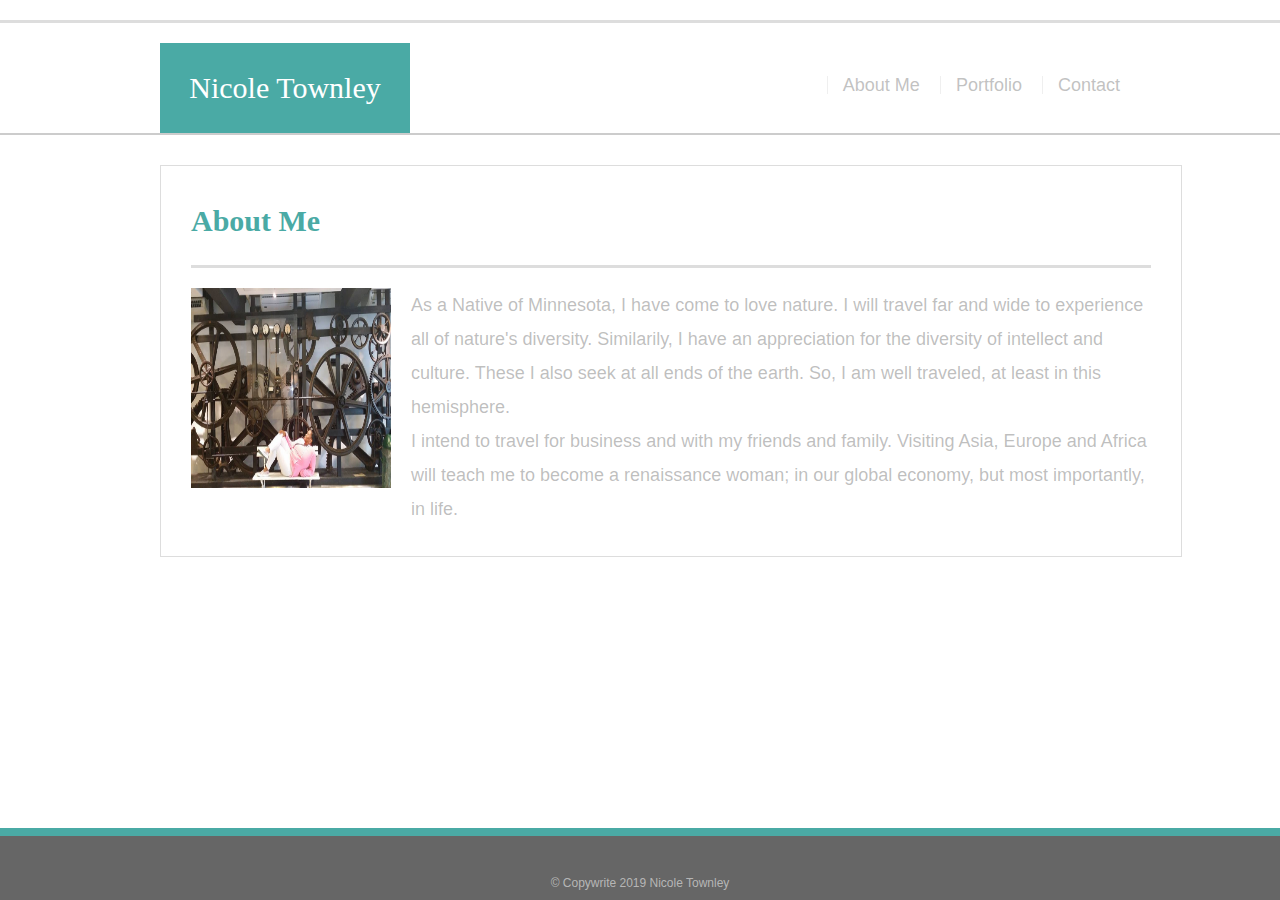
<file: index.html>
<!DOCTYPE html>
<html lang="en-us">

<head>
	<meta charset="UTF-8">
	<title>About Me</title>
	<!-- this is the link I need to put in through relative link to attach to my css file and the other pages -->
	<link rel="stylesheet" type="text/css" href="assets/css/reset.css">
	<link rel="stylesheet" type="text/css" href="assets/css/style.css">
</head>

<body>

	<!-- Im going to name the id in the header. Since it is my name, I will want to be able to place a specific style on the id, Hypothetically -->
	<header id="navline">
		<!-- within this header should be the four links "nicole townley" (this should be a link because anyone who clicks on it should be taken to about me???? check wiht tutor) along with all three pages (float right) that I think will need to float right -->
		<h1><strong></strong></h1>

		<!-- I dont know if I should style the page it seems if I use a div I can use css to syle it -->
		<style></style>
		<!-- Answer: syle tags are for internal css (if it were inside this html document) -->
		<!-- I put this in to use it for the first page about me page -->
		<div class="container">

			<a href="index.html" id="yourname">Nicole Townley</a>
			<nav>
				<!-- the se are the three links that are in the header on all three pages. need to figure out a way to make them stay on the header for all three pages*/ -->

				<a href="index.html">About Me</a>
				<a href="portfolio.html">Portfolio</a>
				<a href="contact.html">Contact</a>

			</nav>
			<!-- We should remove h2 header nicole townley since the name in header will be a link. "about me should be changed to h1 if not in the title        
  -->
			<!-- Answer: Charlie said you could use and id on more than one page. I am using the id for my name that will be on all the headers. I will figure out how to save and or seperate this html document into the portfolio and contact documents and the header (id)
should pull through to all three documents once I figure out what he was talking about. I will use id "yourname" to style this portion of the header in css and across documents....haha! to             -->
			<!-- These should be navigation tags cause you will be navigating the pages  from each page. Save work and go offline to investigate navigation before changing. Also research how to change handle the divs in the header. There are too many header/div/html interface for divs in the header section. Need to think about how many divs will be necessary for header give links usage instead of divs. Can we format the links  - float - in css?   -->
	</header>
	</div>
	<!-- I dont know if I will need this div class since I have the div class of container from above that I used in the first html project -->

	<!-- Since this i	s a section id from the Bio exercise, research how to build a section for the paragraphs on the about me page. It is hard t distinquish section from div but I know section has more to do with
		 -->



	<!-- Since the structure of the words will be the same, I should be able to format the header in CSS even though it is a different word in all three forms -->
	<div class="Info">
		<h1>About Me</h1>

		<!-- re we may need to float left on about me. I put in a div so we can if need be. Not sure if I need div to floaT need to get picutre to specifications -->
		<img id="bio-impage" src="assets/images/Sugar Hill - Rio.jpg">

		<p id="bio-texts">
			As a Native of Minnesota, I have come to love nature. I will travel far and wide to experience all of nature's diversity. Similarily, I have an appreciation
			for the diversity of intellect and culture. These I also seek at all ends of the earth. So, I am well traveled, at least in this hemisphere.
			<br>
			I intend to travel for business and with my friends and family. Visiting Asia, Europe and Africa will teach me to become a renaissance woman; in our global economy, but most importantly, in life.
		
		</p>
		<!-- created a div  - changed to section - for the footer. Need to see if we can get the footer to stay the same (like 	the header) on all three pages -->


		<!-- Second Page. Need to research how forms are handled in css. This verify what is html 	and what is css format. Need to research value -->


	</div>

	<footer>

		<p> &#169; Copywrite 2019 Nicole Townley </p>

	</footer>
</body>

</html>
</file>
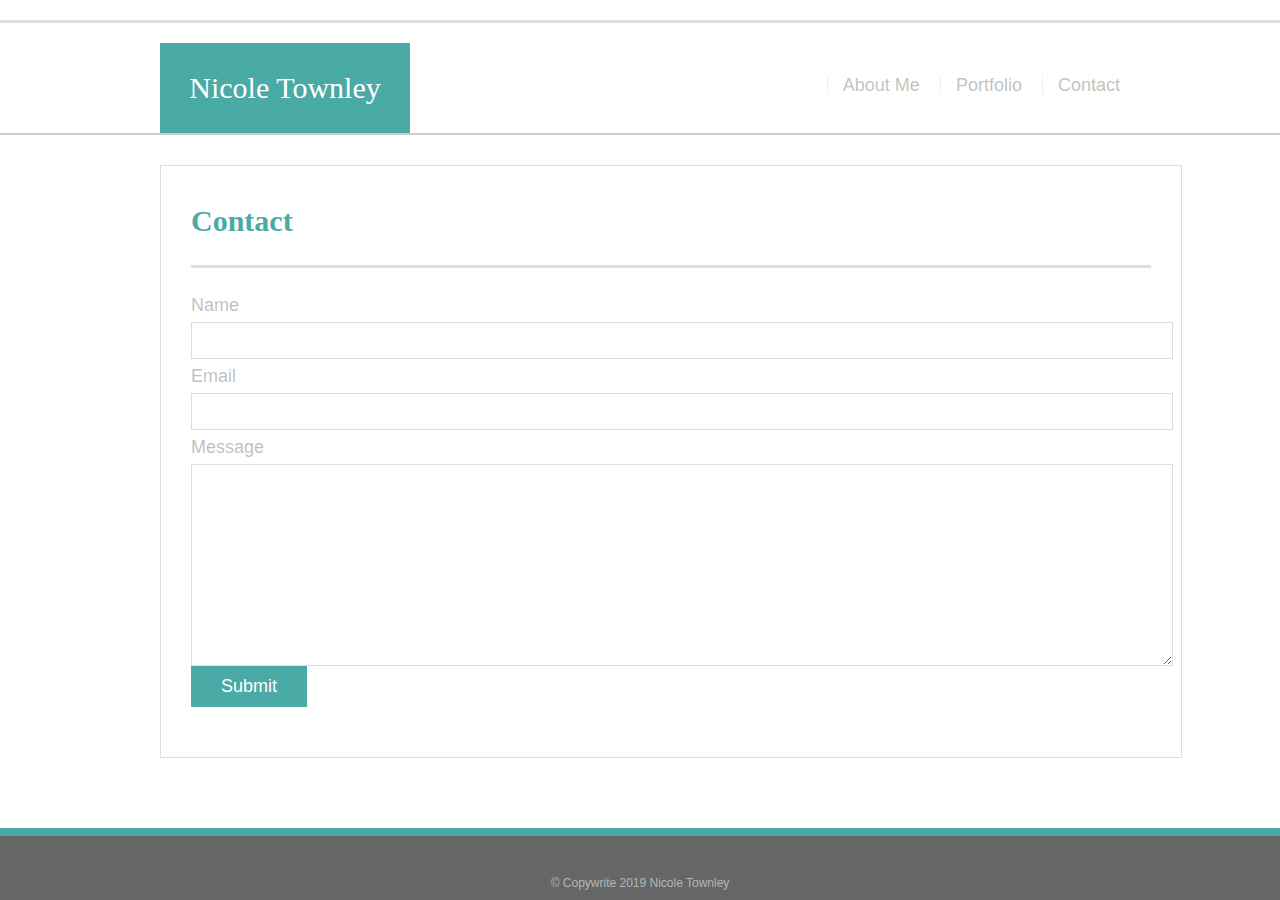
<file: contact.html>
<!DOCTYPE html>
<html lang="en-us">

<head>
	<meta charset="UTF-8">
	<title>About Me</title>
	<!-- this is the link I need to put in through relative link to attach to my css file and the other pages -->
	<link rel="stylesheet" type="text/css" href="assets/css/reset.css">
	<link rel="stylesheet" type="text/css" href="assets/css/style.css">
</head>

<body>

	<!-- Im going to name the id in the header. Since it is my name, I will want to be able to place a specific style on the id, Hypothetically -->
	<header id="navline">
		<!-- within this header should be the four links "nicole townley" (this should be a link because anyone who clicks on it should be taken to about me???? check wiht tutor) along with all three pages (float right) that I think will need to float right -->
		<h1><strong></strong></h1>

		<!-- I dont know if I should style the page it seems if I use a div I can use css to syle it -->
		<style></style>
		<!-- Answer: syle tags are for internal css (if it were inside this html document) -->
		<!-- I put this in to use it for the first page about me page -->
		<div class="container">

			<a href="index.html" id="yourname">Nicole Townley</a>
			<nav>
				<!-- the se are the three links that are in the header on all three pages. need to figure out a way to make them stay on the header for all three pages*/ -->

				<a href="index.html">About Me</a>
				<a href="portfolio.html">Portfolio</a>
				<a href="contact.html">Contact</a>

			</nav>
			<!-- We should remove h2 header nicole townley since the name in header will be a link. "about me should be changed to h1 if not in the title        
  -->
			<!-- Answer: Charlie said you could use and id on more than one page. I am using the id for my name that will be on all the headers. I will figure out how to save and or seperate this html document into the portfolio and contact documents and the header (id)
should pull through to all three documents once I figure out what he was talking about. I will use id "yourname" to style this portion of the header in css and across documents....haha! to             -->
			<!-- These should be navigation tags cause you will be navigating the pages  from each page. Save work and go offline to investigate navigation before changing. Also research how to change handle the divs in the header. There are too many header/div/html interface for divs in the header section. Need to think about how many divs will be necessary for header give links usage instead of divs. Can we format the links  - float - in css?   -->
	</header>
	</div>
	<!-- I dont know if I will need this div class since I have the div class of container from above that I used in the first html project -->

	<!-- Since this i	s a section id from the Bio exercise, research how to build a section for the paragraphs on the about me page. It is hard t distinquish section from div but I know section has more to do with
		 -->
	<div class="Info">
		<h1>Contact</h1>

		<form id=contact-form>
			<ul>
				<li> <label for="name">Name</label>
					<input type="text" name="name" id="name" required=required>
				</li>
				<li> <label for="email">Email</label>
					<input type="text" name="email" id="email" required=required>
				</li>
				<li> <label for="message">Message</label>
					<textarea id="message" name="message" required=required></textarea>
				</li>
				<li><input type="submit" name="submit">
				</li>
			</ul>
		</form>
	</div>
	<!-- created a div  - changed to section - for the footer. Need to see if we can get the footer to stay the same (like 	the header) on all three pages -->
	<footer>

		<p> &#169; Copywrite 2019 Nicole Townley </p>

	</footer>
</body>

</html>
</file>
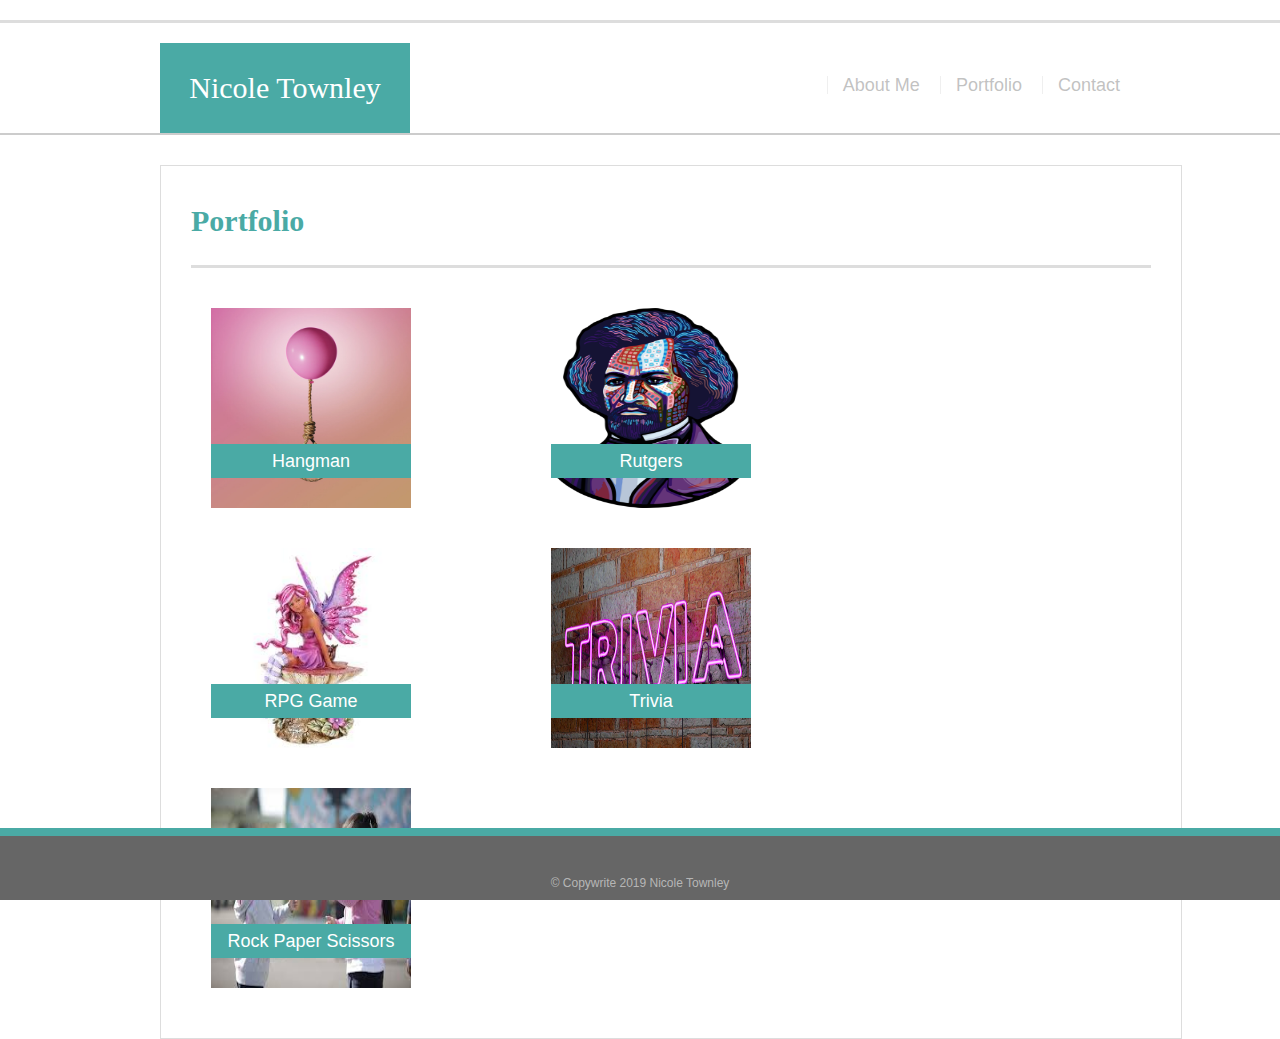
<file: portfolio.html>
<!DOCTYPE html>
<html lang="en-us">

<head>
	<meta charset="UTF-8">
	<title>About Me</title>
	<!-- this is the link I need to put in through relative link to attach to my css file and the other pages -->
	<link rel="stylesheet" type="text/css" href="assets/css/reset.css">
	<link rel="stylesheet" type="text/css" href="assets/css/style.css">
</head>

<body>

	<!-- Im going to name the id in the header. Since it is my name, I will want to be able to place a specific style on the id, Hypothetically -->
	<header id="navline">
		<!-- within this header should be the four links "nicole townley" (this should be a link because anyone who clicks on it should be taken to about me???? check wiht tutor) along with all three pages (float right) that I think will need to float right -->
		<h1><strong></strong></h1>

		<!-- I dont know if I should style the page it seems if I use a div I can use css to syle it -->
		<style></style>
		<!-- Answer: syle tags are for internal css (if it were inside this html document) -->
		<!-- I put this in to use it for the first page about me page -->
		<div class="container">

			<a href="index.html" id="yourname">Nicole Townley</a>
			<nav>
				<!-- the se are the three links that are in the header on all three pages. need to figure out a way to make them stay on the header for all three pages*/ -->

				<a href="index.html">About Me</a>
				<a href="portfolio.html">Portfolio</a>
				<a href="contact.html">Contact</a>

			</nav>
			<!-- We should remove h2 header nicole townley since the name in header will be a link. "about me should be changed to h1 if not in the title        
  -->
			<!-- Answer: Charlie said you could use and id on more than one page. I am using the id for my name that will be on all the headers. I will figure out how to save and or seperate this html document into the portfolio and contact documents and the header (id)
should pull through to all three documents once I figure out what he was talking about. I will use id "yourname" to style this portion of the header in css and across documents....haha! to             -->
			<!-- These should be navigation tags cause you will be navigating the pages  from each page. Save work and go offline to investigate navigation before changing. Also research how to change handle the divs in the header. There are too many header/div/html interface for divs in the header section. Need to think about how many divs will be necessary for header give links usage instead of divs. Can we format the links  - float - in css?   -->
	</header>
	</div>
	<!-- I dont know if I will need this div class since I have the div class of container from above that I used in the first html project -->

	<!-- Since this i	s a section id from the Bio exercise, research how to build a section for the paragraphs on the about me page. It is hard t distinquish section from div but I know section has more to do with
		 -->
	<div class="Info">
		<h1>Portfolio</h1>

		<!-- divs for the six images on the last page in case I need to float them-->
		<!-- Lets see if I can manuever the banners on the photos by using headers in each div with id's and programming them in CSS	 -->
		<!-- Answer: use class so you dont have to go and indiviguall change each header. -->
		<div class="banner">
		    <img src="assets\images\Hangmans noose.jpg"class="auth-image">
			<h2 class="words">Hangman</h2>
		</div>
			<div class="banner">
			<img src="assets\images\Rutgers.jpg"class="auth-image">
			<h2 class="words">Rutgers</h2>
		</div>
		<div class="banner">
			<img src="assets\images\African RPG.jpg"class="auth-image">
			<h2 class="words">RPG Game<h2>
		</div>
		<div class="banner">
			<img src="assets\images\Trivia.jpg"class="auth-image">
			<h2 class="words">Trivia</h2>
		</div>
		<div class="banner">
			<img src="assets\images\RPS.jpg"class="auth-image">
			<h2 class="words">Rock Paper Scissors</h2>
		</div>
	</div>
	<footer>

		<p> &#169; Copywrite 2019 Nicole Townley </p>

	</footer>
</body>

</html>
</file>
<file: assets/css/style.css>
body {
    background: url("https://www.google.com/imgres?imgurl=https%3A%2F%2Fwww.toptal.com%2Fdesigners%2Fsubtlepatterns%2Fpatterns%2Fconcrete_seamless.png&imgrefurl=https%3A%2F%2Fwww.toptal.com%2Fdesigners%2Fsubtlepatterns%2Fconcrete-seamless%2F&docid=dIvpXbpxA44lKM&tbnid=2IEvi8Tzne-vFM%3A&vet=10ahUKEwjDyP2is5DjAhWRcc0KHeRrBJ4QMwgrKAAwAA..i&w=400&h=400&bih=722&biw=1536&q=seamless%20concrete%20gray%20.png&ved=0ahUKEwjDyP2is5DjAhWRcc0KHeRrBJ4QMwgrKAAwAA&iact=mrc&uact=8../images/concrete_seamless.png");
    font-size: 18px;    
    line-height: 34px;
     font-family:'Arial', 'Helvetica Neue', Helvetica, sans-serif;
     color: #7777;
    }

.container {width: 100%;
    max-width: 960px;
    margin: 0 auto;
    clear: both;
    
    
    }
    
    h1, p {
        margin-bottom: 20px;
    } 
    
    p { 
        margin-bottom: 0;
    }
    
    h1 { 
        font-family: 'Georgia', Times, Times New Roman, serif;
      font-weight: 700;
      color: #4aaaa5;}
  
      h1 {
          font-size: 30px;
          line-height: 49px;
          border-bottom: 3px solid #dddddd;;
          padding-bottom:20px;
      }
      /*
     h2 {font-size: 22px; 
      }
      */

    /* z index specifies the stack order relative to the parent */

    #navline {
        background: #ffffff;
        margin: 0 0 30px;
        z-index: 100;
        color:  #ffffff;
        overflow: auto;
        border-bottom: 2px solid #cccccc;
        width: 100%;}
       

#yourname {
    width: 250px;  
    height: 90px;
    background: #4aaaa5; 
    float: left;
    font-family: 'Georgia', Times, Times New Roman, serif;
    text-align: center;
    line-height: 90px;
    color: #ffffff;
    font-size: 30px;
    text-decoration: none;
}
 
nav {float: right;
    margin-top: 25px;
    }

    /* text decoration none makes sure the html link is removed from display. Inline block makes it so the links do not stach up on one another  */
nav a {color: #9999;
  text-decoration: none;
    margin-left: 15px; 
    display: inline-block;
    border-left: 1px solid #efefef;
    padding-left: 15px;
    line-height: 18px;
}    
/* makes sure there is no line on the first link in navigation screen */
nav a :first-child {
    border-left: 0 none;}

.Info {background: #ffffff;
            padding: 30px;
        position:absolute;
        left: 50%;
        width: 100%;
        max-width: 960px;
        border: 1px solid #dddddd;
        margin-left: -480px;
        
/* text-align: right; */
}
.auth-image {
    width: 200px;
    height: 200px;
    position: relative;
    float: left;
}

 
 footer {background: #666666;
        color: #ffffff;
        padding-top:  30px;
         border-top: 8px solid #4aaaa5;
        color: #cccc;
        font-size: 12px;
        text-align: center;
        position: fixed;
        bottom: 0;
        width: 100%;
        clear: both;
        }
    
 #bio-image {
    height: 200px;
    width: 200px;
    position: relative;
    float: left;}
        

/*#bio-texts {
    position: relative;}*/
    
    #bio-texts {
    margin-left: 220px;
    overflow-wrap: break-word;
    }

   img{height: 200px;
    width: 200px;
     float: left;}




  /* portfolio*/
  .banner {
    width: 300px;
    position: relative;
    float: left;
    padding: 20px;
  } 
        
/*
  .banner h2 {
    border-bottom: 0%;
    background: #4aaaa5;
    color: #ffffff;
    text-align: center;
    position: absoulute;
    bottom: 20px;
    padding: 15px;
    width: 100%;
    line-height: 30px;
    margin-bottom:  0;
    font-weight: 300;
   }*/
.words
{
    position: absolute;
    text-align: center;
    bottom: 50px;
    width: 200px;
    background-color: #4aaaa5;
    color: white;
    font-family: 'Arial', 'Helvetica Neue', Helvetica, sans-serif;
}

 /*contact*/

 #contact-form ul{
    margin-bottom: 20px;

 }
 #contact-form li {
     margin-bottom: 30 px;
    }
label,
input[type=text],
input[type=email],
textarea {
    display:block;
    width: 100%;
}
input[type=text],
input[type=email],
textarea{
    height: 35px;
    border: 1px solid #dddddd;
    padding: 0 10px;
    font-size: 14px;
}

textarea {
    height: 200px;
}
 input[type=submit] {
    background: #4aaaa5;
    border: 0 none;
    color: #ffffff;
    font-size: 18px;
    padding: 10px 30px;
    cursor: pointer;
}
</file>
